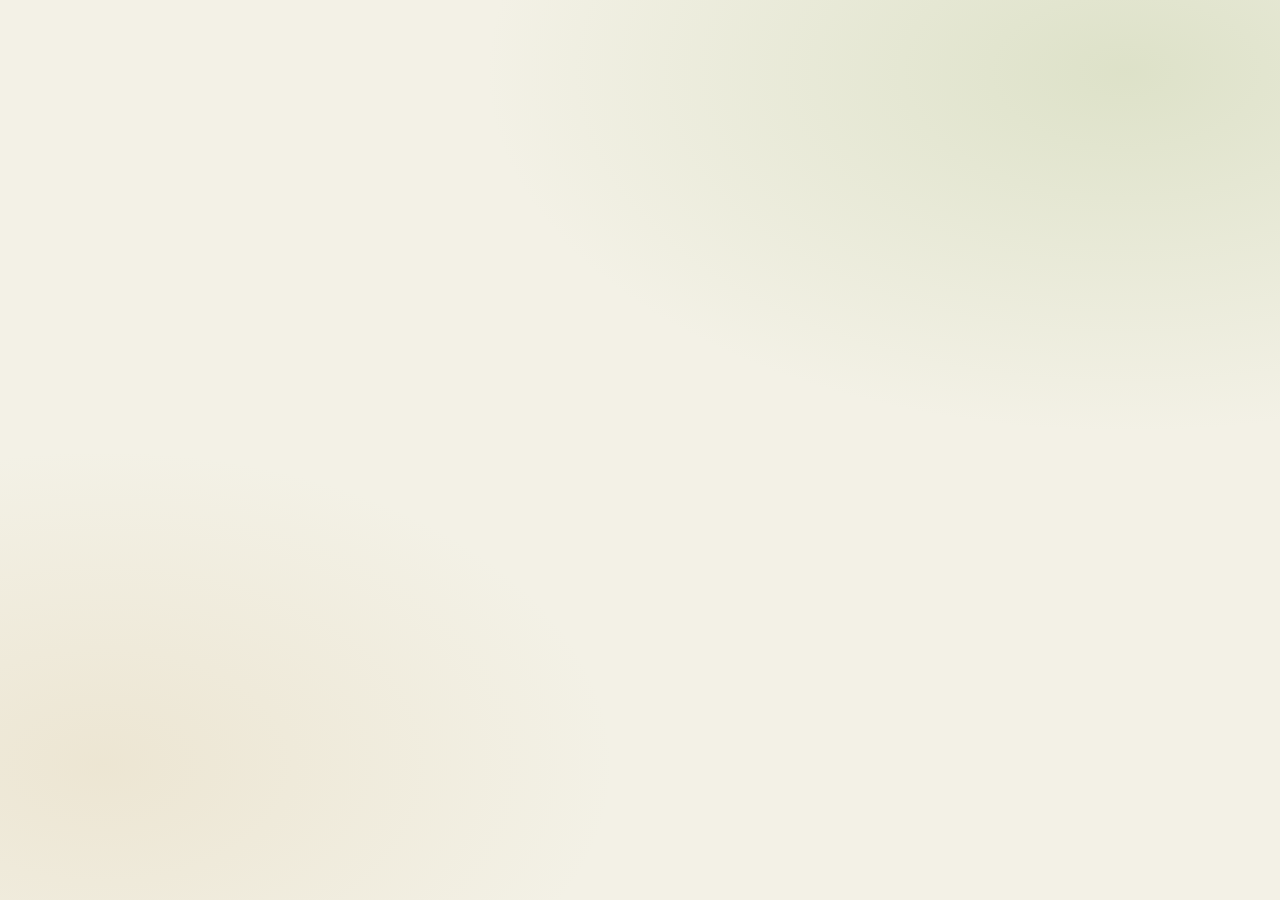
<file: frontend/index.html>
<!doctype html>
<html lang="en">
  <head>
    <meta charset="UTF-8" />
    <meta name="viewport" content="width=device-width, initial-scale=1.0" />
    <meta name="theme-color" content="#f3f1e6" />
    <meta name="color-scheme" content="light" />
    <meta
      name="description"
      content="Apex Sensor Studio — live soil moisture dashboard for your connected ESP32 sensors."
    />
    <link rel="preconnect" href="https://fonts.googleapis.com" />
    <link rel="preconnect" href="https://fonts.gstatic.com" crossorigin />
    <link
      href="https://fonts.googleapis.com/css2?family=DM+Sans:ital,opsz,wght@0,9..40,400;0,9..40,500;0,9..40,600;0,9..40,700;1,9..40,400&family=Fraunces:opsz,wght@9..144,500;9..144,600;9..144,700&display=swap"
      rel="stylesheet"
    />
    <link rel="stylesheet" href="./src/static/index.css?v=20261126-nav2" />
    <script type="importmap">
      {
        "imports": {
          "react": "https://esm.sh/react@18.3.1",
          "react-dom/client": "https://esm.sh/react-dom@18.3.1/client?external=react"
        }
      }
    </script>
    <script>
      window.IOT_API_BASE = window.IOT_API_BASE || "https://firmwarebackend.onrender.com";
    </script>
    <title>Apex Sensor Studio</title>
  </head>
  <body>
    <div id="root" role="application" aria-label="Apex Sensor Studio dashboard"></div>
    <noscript>
      <p style="font-family: system-ui, sans-serif; max-width: 32rem; margin: 3rem auto; padding: 0 1.25rem; color: #29392a; line-height: 1.6;">
        Apex Sensor Studio needs JavaScript enabled to show live moisture readings and analytics.
      </p>
    </noscript>
    <script type="module" src="./src/static/index.js?v=20261126-nav2"></script>
  </body>
</html>
</file>
<file: frontend/src/static/index.css>
:root {
  color-scheme: light;
  --ink: #243528;
  --muted: #667065;
  --green: #3f6a44;
  --green-dark: #2c4f34;
  --sage: #e7eee0;
  --paper: #fffef9;
  --line: rgba(55, 74, 43, 0.12);
  --harvest: #c4a24e;
  --soil: #ad704d;
  --shadow: 0 10px 28px rgba(45, 58, 36, 0.06);
  --shadow-lg: 0 18px 48px rgba(45, 58, 36, 0.12);
  --header-h: 4.25rem;
  font-family: "DM Sans", "Segoe UI", system-ui, sans-serif;
  color: var(--ink);
  background: #f3f1e6;
}

* { box-sizing: border-box; }

html { scroll-behavior: smooth; }

body {
  min-width: 320px;
  min-height: 100vh;
  margin: 0;
  background:
    radial-gradient(ellipse 50% 40% at 88% 8%, rgba(195, 207, 165, 0.45), transparent),
    radial-gradient(ellipse 40% 35% at 8% 85%, rgba(214, 190, 143, 0.22), transparent),
    #f3f1e6;
  -webkit-font-smoothing: antialiased;
  text-rendering: optimizeLegibility;
}

button, input { font: inherit; }

.app-shell {
  min-height: 100vh;
}

/* —— Sticky nav —— */
.site-header {
  position: sticky;
  top: 0;
  z-index: 30;
  border-bottom: 1px solid var(--line);
  background: rgba(243, 241, 230, 0.88);
  backdrop-filter: blur(14px);
  -webkit-backdrop-filter: blur(14px);
  transition: box-shadow 0.2s ease, background 0.2s ease, border-color 0.2s ease;
}

.site-header.is-scrolled {
  background: rgba(255, 254, 249, 0.94);
  border-bottom-color: rgba(55, 74, 43, 0.16);
  box-shadow: 0 10px 28px rgba(45, 58, 36, 0.08);
}

.site-header-inner {
  width: min(100% - 2rem, 1080px);
  margin: 0 auto;
  min-height: var(--header-h);
  display: flex;
  align-items: center;
  justify-content: space-between;
  gap: 1rem;
}

.brand {
  display: inline-flex;
  align-items: center;
  gap: 0.65rem;
  color: var(--ink);
  text-decoration: none;
  flex-shrink: 0;
}

.brand-mark {
  width: 2.15rem;
  height: 2.15rem;
  display: grid;
  place-items: center;
  color: #fff;
  background: var(--green);
  border-radius: 0.7rem 0.7rem 0.7rem 0.3rem;
  box-shadow: 0 6px 14px rgba(63, 106, 68, 0.28);
}

.brand-mark .icon { width: 1.15rem; height: 1.15rem; }

.brand-text {
  display: flex;
  flex-direction: column;
  line-height: 1.1;
}

.brand-text strong {
  font-size: 1.05rem;
  font-weight: 700;
  letter-spacing: -0.04em;
}

.brand-text small {
  margin-top: 0.2rem;
  color: #7d896f;
  font-size: 0.58rem;
  font-weight: 700;
  letter-spacing: 0.12em;
}

.primary-nav {
  display: flex;
  align-items: center;
  gap: 1.25rem;
}

.nav-list {
  display: flex;
  align-items: center;
  gap: 0.25rem;
  margin: 0;
  padding: 0;
  list-style: none;
}

.nav-link {
  display: inline-flex;
  align-items: center;
  min-height: 2.25rem;
  padding: 0 0.85rem;
  border-radius: 999px;
  color: #52654b;
  font-size: 0.82rem;
  font-weight: 600;
  text-decoration: none;
  transition: background 0.15s ease, color 0.15s ease;
}

.nav-link:hover {
  color: var(--green-dark);
  background: rgba(232, 238, 225, 0.8);
}

.nav-link.is-active {
  color: #fff;
  background: var(--green);
  box-shadow: 0 6px 14px rgba(63, 106, 68, 0.22);
}

.nav-actions {
  display: flex;
  align-items: center;
  gap: 0.65rem;
}

.live-pill {
  display: inline-flex;
  align-items: center;
  gap: 0.4rem;
  color: #55784a;
  font-size: 0.68rem;
  font-weight: 700;
  letter-spacing: 0.08em;
}

.status-dot {
  width: 0.45rem;
  height: 0.45rem;
  border-radius: 50%;
  background: #648d4f;
  box-shadow: 0 0 0 3px rgba(100, 141, 79, 0.18);
  animation: live-pulse 2s ease-in-out infinite;
}

@keyframes live-pulse {
  0%, 100% { box-shadow: 0 0 0 3px rgba(100, 141, 79, 0.18); opacity: 1; }
  50% { box-shadow: 0 0 0 6px rgba(100, 141, 79, 0.08); opacity: 0.85; }
}

.nav-toggle {
  display: none;
  flex-direction: column;
  justify-content: center;
  gap: 5px;
  width: 2.5rem;
  height: 2.5rem;
  padding: 0;
  border: 1px solid var(--line);
  border-radius: 0.65rem;
  background: var(--paper);
  cursor: pointer;
}

.nav-toggle-bar {
  display: block;
  width: 1.1rem;
  height: 2px;
  margin: 0 auto;
  border-radius: 2px;
  background: var(--ink);
  transition: transform 0.2s ease, opacity 0.2s ease;
}

.nav-toggle-bar.open:nth-child(1) {
  transform: translateY(7px) rotate(45deg);
}
.nav-toggle-bar.open:nth-child(2) {
  opacity: 0;
}
.nav-toggle-bar.open:nth-child(3) {
  transform: translateY(-7px) rotate(-45deg);
}

/* —— Page content —— */
.app {
  width: min(100% - 2.5rem, 1080px);
  margin: 0 auto;
  padding: 1.75rem 0 3.5rem;
}

.section {
  scroll-margin-top: calc(var(--header-h) + 1rem);
}

.hero-block {
  display: grid;
  grid-template-columns: minmax(0, 1.1fr) minmax(0, 1fr);
  gap: 1.5rem;
  align-items: start;
  margin-bottom: 0.5rem;
}

.hero-copy {
  padding: 0.5rem 0 0.25rem;
}

.eyebrow {
  margin: 0 0 0.45rem;
  color: #638256;
  font-size: 0.68rem;
  font-weight: 700;
  letter-spacing: 0.12em;
  text-transform: uppercase;
}

.hero-copy h1 {
  margin: 0;
  font-family: "Fraunces", Georgia, serif;
  font-size: clamp(2.1rem, 4.5vw, 3.1rem);
  font-weight: 500;
  letter-spacing: -0.04em;
  line-height: 1.08;
}

.hero-copy h1 em {
  color: #567447;
  font-style: normal;
}

.hero-lead {
  max-width: 28rem;
  margin: 0.85rem 0 0;
  color: var(--muted);
  font-size: 0.98rem;
  line-height: 1.65;
}

.hero-actions {
  display: flex;
  flex-wrap: wrap;
  gap: 0.65rem;
  margin-top: 1.35rem;
}

.hero-metrics {
  display: grid;
  grid-template-columns: 1fr;
  gap: 0.75rem;
}

.metric {
  padding: 1.05rem 1.2rem;
  border: 1px solid var(--line);
  border-radius: 1rem;
  background: var(--paper);
  box-shadow: var(--shadow);
}

.metric-featured {
  background: linear-gradient(160deg, rgba(255, 254, 249, 0.98), rgba(232, 238, 225, 0.65));
}

.metric-value {
  margin: 0;
  font-family: "Fraunces", Georgia, serif;
  font-size: 1.85rem;
  font-weight: 500;
  letter-spacing: -0.04em;
  color: #34543a;
  line-height: 1.1;
}

.metric-featured .metric-value {
  font-size: 2.35rem;
}

.metric-sub {
  margin: 0.4rem 0 0;
  color: var(--muted);
  font-size: 0.8rem;
}

.history-card,
.analytics-card {
  margin: 1.25rem 0;
  padding: 1.35rem 1.4rem;
  border: 1px solid var(--line);
  border-radius: 1.15rem;
  background: var(--paper);
  box-shadow: var(--shadow);
}

.section-heading {
  display: flex;
  align-items: flex-start;
  justify-content: space-between;
  gap: 1rem;
  margin-bottom: 1rem;
}

.section-heading h2 {
  margin: 0;
  font-family: "Fraunces", Georgia, serif;
  font-size: 1.35rem;
  font-weight: 500;
  letter-spacing: -0.03em;
}

.button {
  display: inline-flex;
  min-height: 2.5rem;
  align-items: center;
  justify-content: center;
  gap: 0.4rem;
  border: 1px solid #cbd4c1;
  border-radius: 0.7rem;
  padding: 0.55rem 1rem;
  color: #35473c;
  background: rgba(255, 254, 249, 0.75);
  font-size: 0.85rem;
  font-weight: 650;
  text-decoration: none;
  cursor: pointer;
  transition: transform 0.18s ease, background 0.18s ease, box-shadow 0.18s ease;
}

.button:hover:not(:disabled) {
  background: white;
  transform: translateY(-1px);
  box-shadow: 0 10px 22px rgba(45, 58, 36, 0.08);
}

.button:disabled {
  opacity: 0.65;
  cursor: not-allowed;
}

.button-primary {
  border-color: var(--green);
  color: white;
  background: var(--green);
  box-shadow: 0 8px 20px rgba(63, 106, 68, 0.22);
}

.button-primary:hover:not(:disabled) {
  border-color: var(--green-dark);
  background: var(--green-dark);
}

.button-quiet {
  background: transparent;
  border-color: transparent;
}

.analytics-grid {
  display: grid;
  grid-template-columns: repeat(4, minmax(0, 1fr));
  gap: 0.75rem;
}

.analytics-metric {
  display: flex;
  flex-direction: column;
  gap: 0.45rem;
  padding: 0.95rem 1rem;
  border: 1px solid #e9ebdf;
  border-radius: 0.85rem;
  background: #fffefb;
  transition: border-color 0.15s ease, box-shadow 0.15s ease;
}

.analytics-metric:hover {
  border-color: #d5e0c8;
  box-shadow: 0 6px 16px rgba(45, 58, 36, 0.05);
}

.analytics-metric span {
  color: #7f8874;
  font-size: 0.72rem;
  font-weight: 600;
  letter-spacing: 0.04em;
  text-transform: uppercase;
}

.analytics-metric strong {
  color: #34543a;
  font-family: "Fraunces", Georgia, serif;
  font-size: 1.35rem;
  font-weight: 500;
}

.chart-wrap {
  position: relative;
  margin-top: 0.5rem;
}

.chart {
  width: 100%;
  height: 220px;
  display: block;
}

.chart-line {
  fill: none;
  stroke: #388a5d;
  stroke-width: 2.5;
  stroke-linecap: round;
  stroke-linejoin: round;
}

.chart-dot { fill: #2c4f34; }

.grid-line {
  stroke: rgba(55, 74, 43, 0.12);
  stroke-dasharray: 4 6;
}

.chart-axis-labels {
  position: absolute;
  left: 0;
  top: 0;
  bottom: 28px;
  display: flex;
  flex-direction: column;
  justify-content: space-between;
  color: #7a8672;
  font-size: 0.7rem;
  pointer-events: none;
}

.chart-dates {
  display: flex;
  justify-content: space-between;
  margin-top: 0.35rem;
  color: #7a8672;
  font-size: 0.75rem;
}

.chart-empty {
  display: grid;
  place-items: center;
  gap: 0.35rem;
  min-height: 180px;
  color: #7a8672;
  text-align: center;
}

.chart-empty-mark {
  width: 2.5rem;
  height: 2.5rem;
  display: grid;
  place-items: center;
  margin-bottom: 0.4rem;
  color: #55784a;
  background: var(--sage);
  border-radius: 0.7rem;
}

.history-summary,
.analytics-footer,
.footer {
  display: flex;
  justify-content: space-between;
  align-items: center;
  gap: 0.75rem;
  margin-top: 1rem;
  color: #7a847d;
  font-size: 0.8rem;
}

.history-summary a {
  display: inline-flex;
  align-items: center;
  gap: 0.25rem;
  color: #557447;
  font-weight: 600;
  text-decoration: none;
}

.history-summary a:hover { color: var(--green-dark); }

.icon {
  width: 1rem;
  height: 1rem;
}

.banner-error {
  margin: 0 0 1rem;
  padding: 0.75rem 1rem;
  border: 1px solid #e8d5bd;
  border-radius: 0.75rem;
  color: #714a32;
  background: #f8eddf;
  font-size: 0.85rem;
}

.modal-backdrop {
  position: fixed;
  inset: 0;
  z-index: 40;
  display: grid;
  place-items: center;
  padding: 20px;
  background: rgba(34, 48, 30, 0.48);
  backdrop-filter: blur(6px);
}

.dialog {
  width: min(100%, 430px);
  position: relative;
  padding: 31px;
  background: var(--paper);
  border: 1px solid rgba(55, 74, 43, 0.12);
  border-radius: 18px;
  box-shadow: var(--shadow-lg);
}

.dialog h2 {
  margin: 0;
  color: var(--ink);
  font-family: "Fraunces", Georgia, serif;
  font-size: 29px;
  font-weight: 500;
  letter-spacing: -0.7px;
}

.dialog-copy {
  margin: 9px 0 22px;
  color: #737b69;
  font-size: 12px;
  line-height: 1.65;
}

.dialog-close {
  position: absolute;
  top: 15px;
  right: 15px;
}

.icon-button {
  width: 34px;
  height: 34px;
  display: grid;
  place-items: center;
  color: #66735f;
  background: #edf0e6;
  border: 0;
  border-radius: 9px;
  cursor: pointer;
  transition: background 0.15s ease;
}

.icon-button:hover { background: #e2e7d8; }

.field-label {
  display: block;
  margin: 0 0 7px;
  color: #52634d;
  font-size: 11px;
  font-weight: 600;
}

.text-input {
  width: 100%;
  height: 45px;
  margin-bottom: 17px;
  padding: 0 12px;
  color: var(--ink);
  background: #fffefb;
  border: 1px solid #d5ddcc;
  border-radius: 9px;
  font-size: 12px;
  transition: border-color 0.15s ease, box-shadow 0.15s ease;
}

.text-input:focus {
  border-color: #9dbb83;
  box-shadow: 0 0 0 3px rgba(157, 187, 131, 0.25);
  outline: none;
}

.password-field {
  position: relative;
  margin-bottom: 17px;
}

.password-field .password-input {
  margin-bottom: 0;
  padding-right: 44px;
}

.password-toggle {
  position: absolute;
  top: 50%;
  right: 8px;
  width: 32px;
  height: 32px;
  display: grid;
  place-items: center;
  transform: translateY(-50%);
  color: #66735f;
  background: transparent;
  border: 0;
  border-radius: 8px;
  cursor: pointer;
  padding: 0;
}

.password-toggle:hover {
  color: var(--green-dark);
  background: #edf0e6;
}

.password-toggle .icon {
  width: 18px;
  height: 18px;
}

.full-button { width: 100%; }

.auth-switch {
  display: block;
  margin: 18px auto 0;
  padding: 4px;
  color: #557447;
  background: none;
  border: 0;
  cursor: pointer;
  font-size: 11px;
  font-weight: 600;
}

.auth-switch:hover { color: var(--green-dark); }

.form-error {
  margin: -6px 0 14px;
  color: #9b4d36;
  font-size: 11px;
  line-height: 1.5;
}

@media (max-width: 900px) {
  .hero-block {
    grid-template-columns: 1fr;
  }

  .hero-metrics {
    grid-template-columns: repeat(3, minmax(0, 1fr));
  }
}

@media (max-width: 720px) {
  .nav-toggle { display: inline-flex; }

  .site-header { position: sticky; }

  .primary-nav {
    position: absolute;
    top: 100%;
    left: 0;
    right: 0;
    display: flex;
    flex-direction: column;
    align-items: stretch;
    gap: 0.75rem;
    padding: 0.85rem 1rem 1.1rem;
    border-bottom: 1px solid var(--line);
    background: rgba(255, 254, 249, 0.98);
    box-shadow: 0 12px 28px rgba(45, 58, 36, 0.08);
    opacity: 0;
    visibility: hidden;
    transform: translateY(-6px);
    pointer-events: none;
    transition: opacity 0.18s ease, transform 0.18s ease, visibility 0.18s ease;
  }

  .primary-nav.is-open {
    opacity: 1;
    visibility: visible;
    transform: translateY(0);
    pointer-events: auto;
  }

  .nav-list {
    flex-direction: column;
    align-items: stretch;
    gap: 0.25rem;
  }

  .nav-link {
    width: 100%;
    justify-content: flex-start;
  }

  .nav-actions {
    justify-content: space-between;
    padding-top: 0.35rem;
    border-top: 1px solid var(--line);
  }

  .analytics-grid {
    grid-template-columns: repeat(2, minmax(0, 1fr));
  }

  .hero-metrics {
    grid-template-columns: 1fr;
  }
}

@media (max-width: 520px) {
  .app { width: min(100% - 1.5rem, 1080px); }
  .site-header-inner { width: min(100% - 1.5rem, 1080px); }
  .dialog { padding: 27px 22px; }
  .section-heading { flex-direction: column; }
  .history-summary,
  .analytics-footer,
  .footer {
    flex-direction: column;
    align-items: flex-start;
  }
}
</file>
